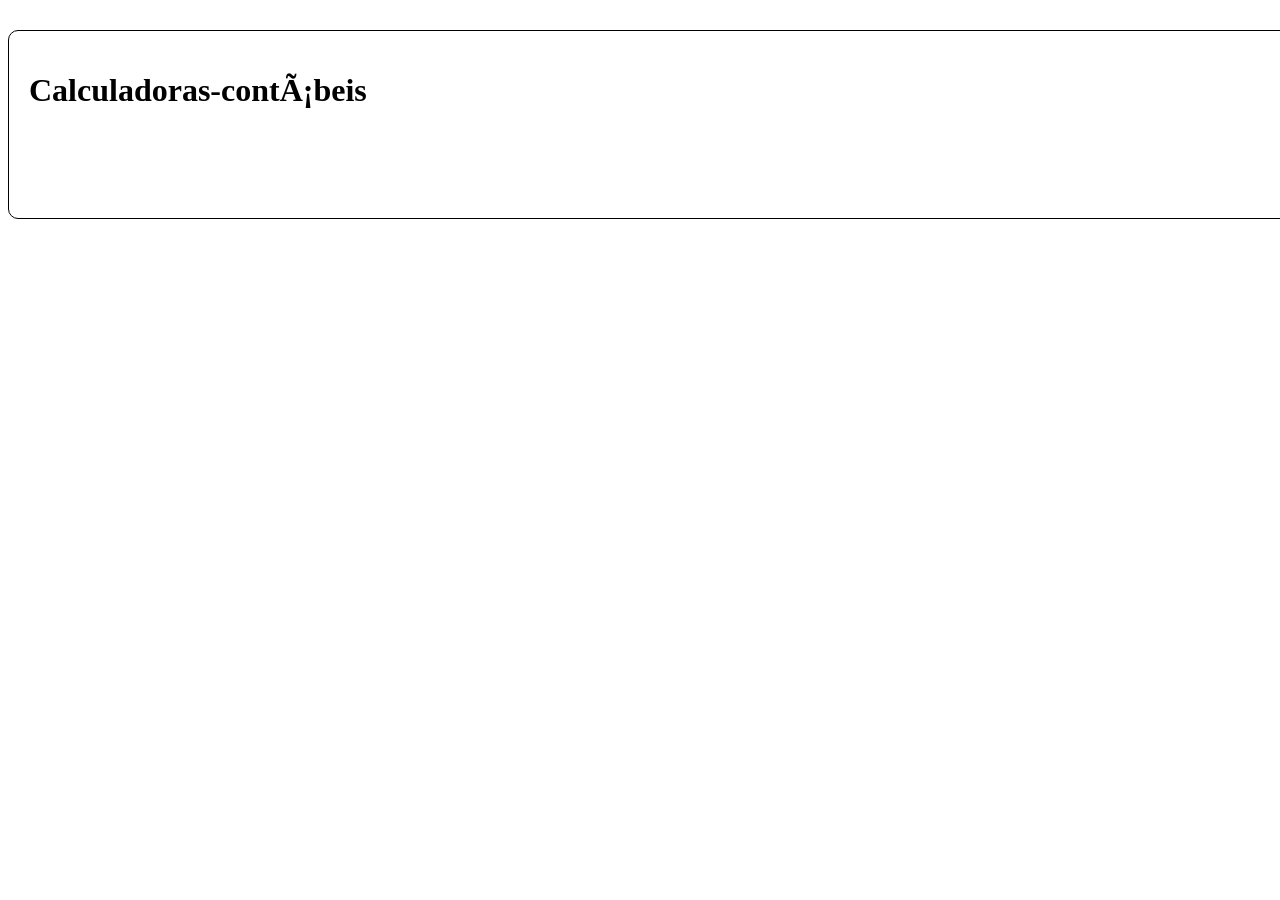
<file: index.html>
<!DOCTYPE html>
<html lang="pt-br">
<head>
    <link rel="stylesheet" href="style.css"
    <meta charset="UTF-8">
    <meta name="viewport" content="width=device-width, initial-scale=1.0">
    <title>Calculadora contábeis</title>
</head>
<body>
    <div class="container">
        <h1>Calculadoras-contábeis</h1>
        <div class="container-calculadoras">
            <div class="calcula-inss">
                <h2>Calculadora de Inss</h2>
            </div>
            <div class="calcula-ir">
                <h2>Calculadora de Imposto de Renda</h2>
            </div>
        </div>
    </div>
</body>
</html>
</file>
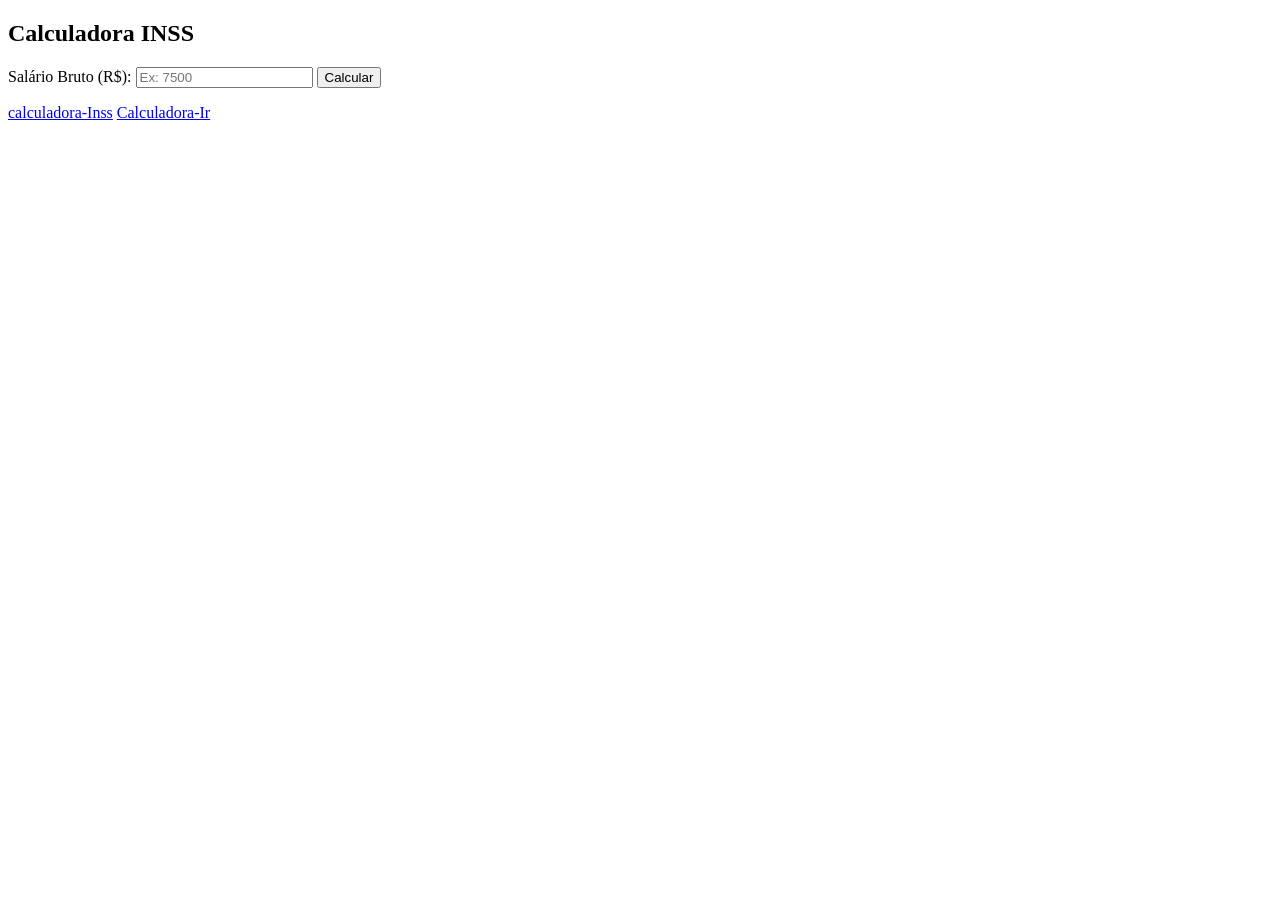
<file: calculadora-inss.html>
<!DOCTYPE html>
<html lang="pt-BR">

<head>
  <meta charset="UTF-8">
  <title>Calculadora INSS</title>
</head>

<body>
  <div class="card">
    <h2>Calculadora INSS</h2>

    <label for="inputSalario">Salário Bruto (R$):</label>
    <input type="number" id="inputSalario" placeholder="Ex: 7500">

    <button onclick="calcularINSS(); ir()">Calcular</button>

    <p id="resultadoInss"></p>
    <p id="resultadoIr"></p>
  </div>
  <a href="inss.js">calculadora-Inss</a>
  <a href="ir.js">Calculadora-Ir</a>
</body>

</html>
</file>
<file: style.css>
.container{
  display: flex;
  width: 10000px;
  margin: auto;
  border: solid 1px #000;
  border-radius: 10px;
  margin-top: 30px;
  flex-direction: column;
  padding: 20px;
}

.container-calculadoras{
  display: flex;
  width: 900px;
  margin: auto;
  justify-content: space-between;
}
</file>
